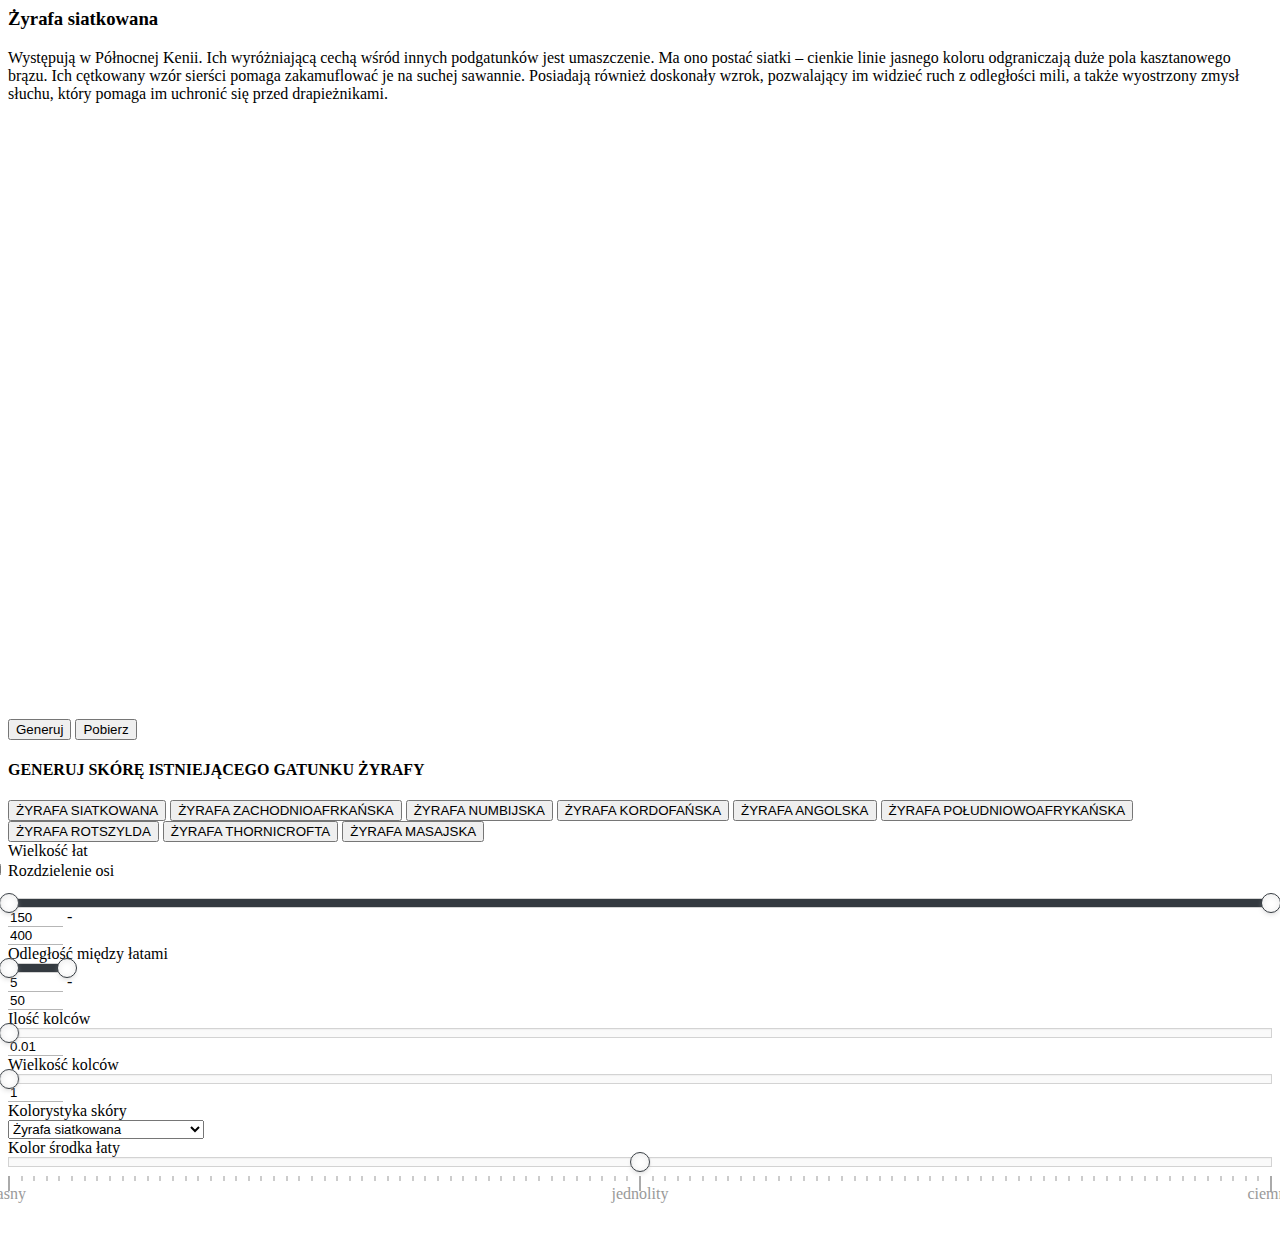
<file: main/Index.html>
<html>

<head>
    <title>Generator Skór Żyraf</title>
    <meta charset="utf-8">
    <link rel="stylesheet" href="style.css">
    <link href="https://cdn.jsdelivr.net/npm/bootstrap@5.0.0-beta2/dist/css/bootstrap.min.css" rel="stylesheet"
        integrity="sha384-BmbxuPwQa2lc/FVzBcNJ7UAyJxM6wuqIj61tLrc4wSX0szH/Ev+nYRRuWlolflfl" crossorigin="anonymous">
    <link href="noUiSlider-14.6.3/distribute/nouislider.css" rel="stylesheet">
    <script src="noUiSlider-14.6.3/distribute/nouislider.js"></script>
    <script src="jQuery/jquery-3.6.0.js"></script>
</head>

<body class="bg-light">
    <div class="container-fluid h-100">
        <div class="row">
            <div class="col-md-6 text-center">
                <p id="description" class="description"></p>
                <div class="canvas-output mt-5">
                    <canvas id="canvas" width="600px" height="600px"></canvas>
                    <br />
                    <button onClick="generateSkin()" class="left-buttons btn btn-outline-dark rounded-0 mt-2"
                        type="button">Generuj</button>
                    <button class="left-buttons left-buttons btn btn-outline-dark rounded-0 mt-2"
                        type="button">Pobierz</button>
                </div>
            </div>
            <div class="col-md-6 text-center">
                <h4 class="mt-4">GENERUJ SKÓRĘ ISTNIEJĄCEGO GATUNKU ŻYRAFY</h4>
                <div class="mt-3">
                    <button onclick="clickGiraffe1()" type="button"
                        class="left-buttons btn btn-outline-dark rounded-0 p-1 mt-2">ŻYRAFA
                        SIATKOWANA</button>
                    <button onclick="clickGiraffe2()" type="button"
                        class="left-buttons btn btn-outline-dark rounded-0 p-1 mt-2">ŻYRAFA
                        ZACHODNIOAFRKAŃSKA</button>
                    <button onclick="clickGiraffe3()" type="button"
                        class="left-buttons btn btn-outline-dark rounded-0 p-1 mt-2">ŻYRAFA
                        NUMBIJSKA</button>
                    <button onclick="clickGiraffe4()" type="button"
                        class="left-buttons btn btn-outline-dark rounded-0 p-1 mt-2">ŻYRAFA
                        KORDOFAŃSKA</button>
                    <button onclick="clickGiraffe5()" type="button"
                        class="left-buttons btn btn-outline-dark rounded-0 p-1 mt-2">ŻYRAFA
                        ANGOLSKA</button>
                    <button onclick="clickGiraffe6()" type="button"
                        class="left-buttons btn btn-outline-dark rounded-0 p-1 mt-2">ŻYRAFA
                        POŁUDNIOWOAFRYKAŃSKA</button>
                    <button onclick="clickGiraffe7()" type="button"
                        class="left-buttons btn btn-outline-dark rounded-0 p-1 mt-2">ŻYRAFA
                        ROTSZYLDA</button>
                    <button onclick="clickGiraffe8()" type="button"
                        class="left-buttons btn btn-outline-dark rounded-0 p-1 mt-2">ŻYRAFA
                        THORNICROFTA</button>
                    <button onclick="clickGiraffe9()" type="button"
                        class="left-buttons btn btn-outline-dark rounded-0 p-1 mt-2">ŻYRAFA
                        MASAJSKA</button>
                </div>
                <div class="border border-dark shadow-sm px-5 pt-3 pb-4 m-5 bg-white">
                    <div class="mb-1 fw-bold">Wielkość łat</div>
                    <div class="row">
                        <div class="form-check text-center">
                            <input class="form-check-input color-dark" type="checkbox" value="" id="flexCheckDefault">
                            <label class="form-check-label" for="flexCheckDefault">
                                Rozdzielenie osi
                            </label>
                        </div>
                        <div id="osXContainer" class="col-12">
                            <!-- Gdy checkbox jest zaznaczony, to jest col-12. Jeżeli nie, to col-6 -->
                            <div class="style-2 wrapper">
                                <div class="mb-1 mt-4 fw-bold" id="osX">Szerokość</div>
                                <!-- Gdy checkbox nie jest zaznaczony, to posiada d-none -->
                                <div class="spacing-x"></div>
                                <div class="range-2 d-inline">
                                    <div id="distanceXSlider"></div>
                                </div>
                                <input id="setDistanceXMin" type="number" min="150" max="400" step="1"> -
                                <div class="range-3 d-inline">
                                    <input id="setDistanceXMax" type="number" min="150" max="400" step="1">
                                </div>
                            </div>
                        </div>
                        <div id="osY" class="col-6">
                            <!-- Gdy checkbox nie jest zaznaczony, to posiada d-none -->
                            <div class="style-2 wrapper mt-2">
                                <div class="mb-1 mt-4 fw-bold">Wysokość</div>
                                <div class="spacing-y"></div>
                                <div class="range-4 d-inline">
                                    <div id="distanceYSlider"></div>
                                </div>
                                <input id="setDistanceYMin" type="number" min="150" max="400" step="1"> -
                                <div class="range-5 d-inline">
                                    <input id="setDistanceYMax" type="number" min="150" max="400" step="1">
                                </div>
                            </div>
                        </div>
                        <div class="mb-1 mt-4 fw-bold">Odległość między łatami</div>
                        <div class="style-2 wrapper pl-r">
                            <div class="distance"></div>
                            <div class="range-0 d-inline">
                                <div id="spaceSlider"></div>
                            </div>
                            <input id="setSpaceMin" type="number" min="5" max="50" step="1"> -
                            <div class="range-1 d-inline">
                                <input id="setSpaceMax" type="number" min="5" max="50" step="1">
                            </div>
                        </div>
                    </div>
                    <div class="mb-1 mt-4 fw-bold">Ilość kolców</div>
                    <div class="style-1 wrapper pl-r">
                        <div class="spikes"></div>
                        <div class="mt-2 range-6">
                            <div id="spineCountSlider"></div>
                            <input id="setSpineCount" type="number" min="0.01" max="6" step="0.01">
                        </div>
                    </div>
                    <div class="mb-1 mt-4 fw-bold">Wielkość kolców</div>
                    <div class="style-1 wrapper pl-r">
                        <div class="spikes"></div>
                        <div class="range-6">
                            <div id="spineSizeSlider"></div>
                            <input id="setSpineSize" type="number" min="1" max="6" step="1">
                        </div>
                    </div>
                    <div class="mb-1 mt-4 fw-bold">Kolorystyka skóry</div>
                    <select id="chooseToEditColor" class="form-select shadow-none w-50 rounded-0">
                        <option value="1">Żyrafa siatkowana</option>
                        <option value="2">Żyrafa zachodnioafrykańska</option>
                        <option value="3">Żyrafa numbijska</option>
                        <option value="4">Żyrafa kordofańska</option>
                        <option value="5">Żyrafa angolska</option>
                        <option value="6">Żyrafa południowoafrykańska</option>
                        <option value="7">Żyrafa rotszylda</option>
                        <option value="8">Żyrafa thornicrofta</option>
                        <option value="9">Żyrafa masajska</option>
                    </select>
                    <div class="mb-1 mt-4 fw-bold">Kolor środka łaty</div>
                    <div class="row">
                        <div class="col-12 px-5 mb-5">
                            <div id="colorSlider"></div>
                        </div>
                    </div>
                </div>
            </div>
        </div>
    </div>
</body>
<script type='text/javascript' src='DimensionConstants.js'></script>
<script type='text/javascript' src='PointUtils.js'></script>
<script type='text/javascript' src='DrawUtils.js'></script>
<script type='text/javascript' src='MathUtils.js'></script>
<script type='text/javascript' src='Point.js'></script>
<script type='text/javascript' src='Voronoi/Straight.js'></script>
<script type='text/javascript' src='Voronoi/StraightVertical.js'></script>
<script type='text/javascript' src='Voronoi/VoronoiCell.js'></script>
<script type='text/javascript' src='Voronoi/VoronoiDiagram.js'></script>
<script type='text/javascript' src='Poisson/PoissonPoint.js'></script>
<script type='text/javascript' src='Poisson/PoissonProces.js'></script>
<script type="text/javascript" src="Index.js"></script>

</html>
</file>
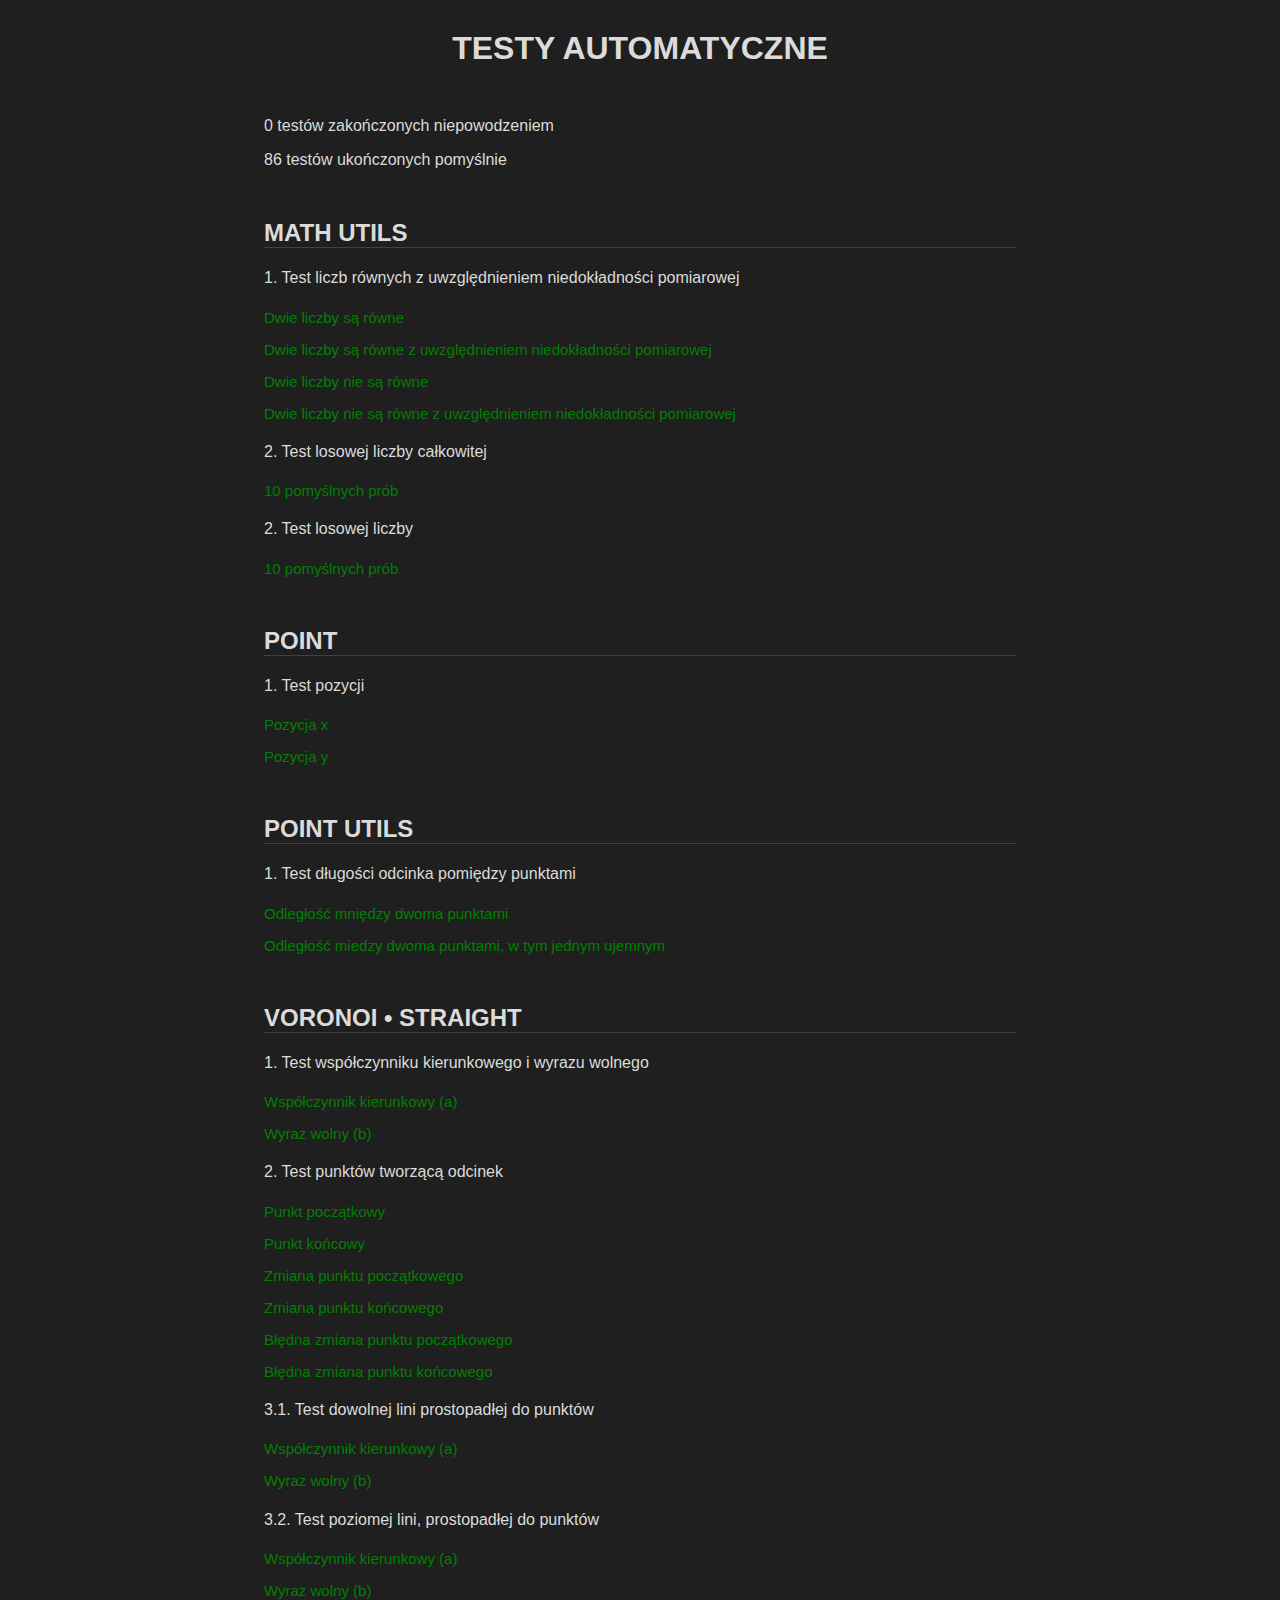
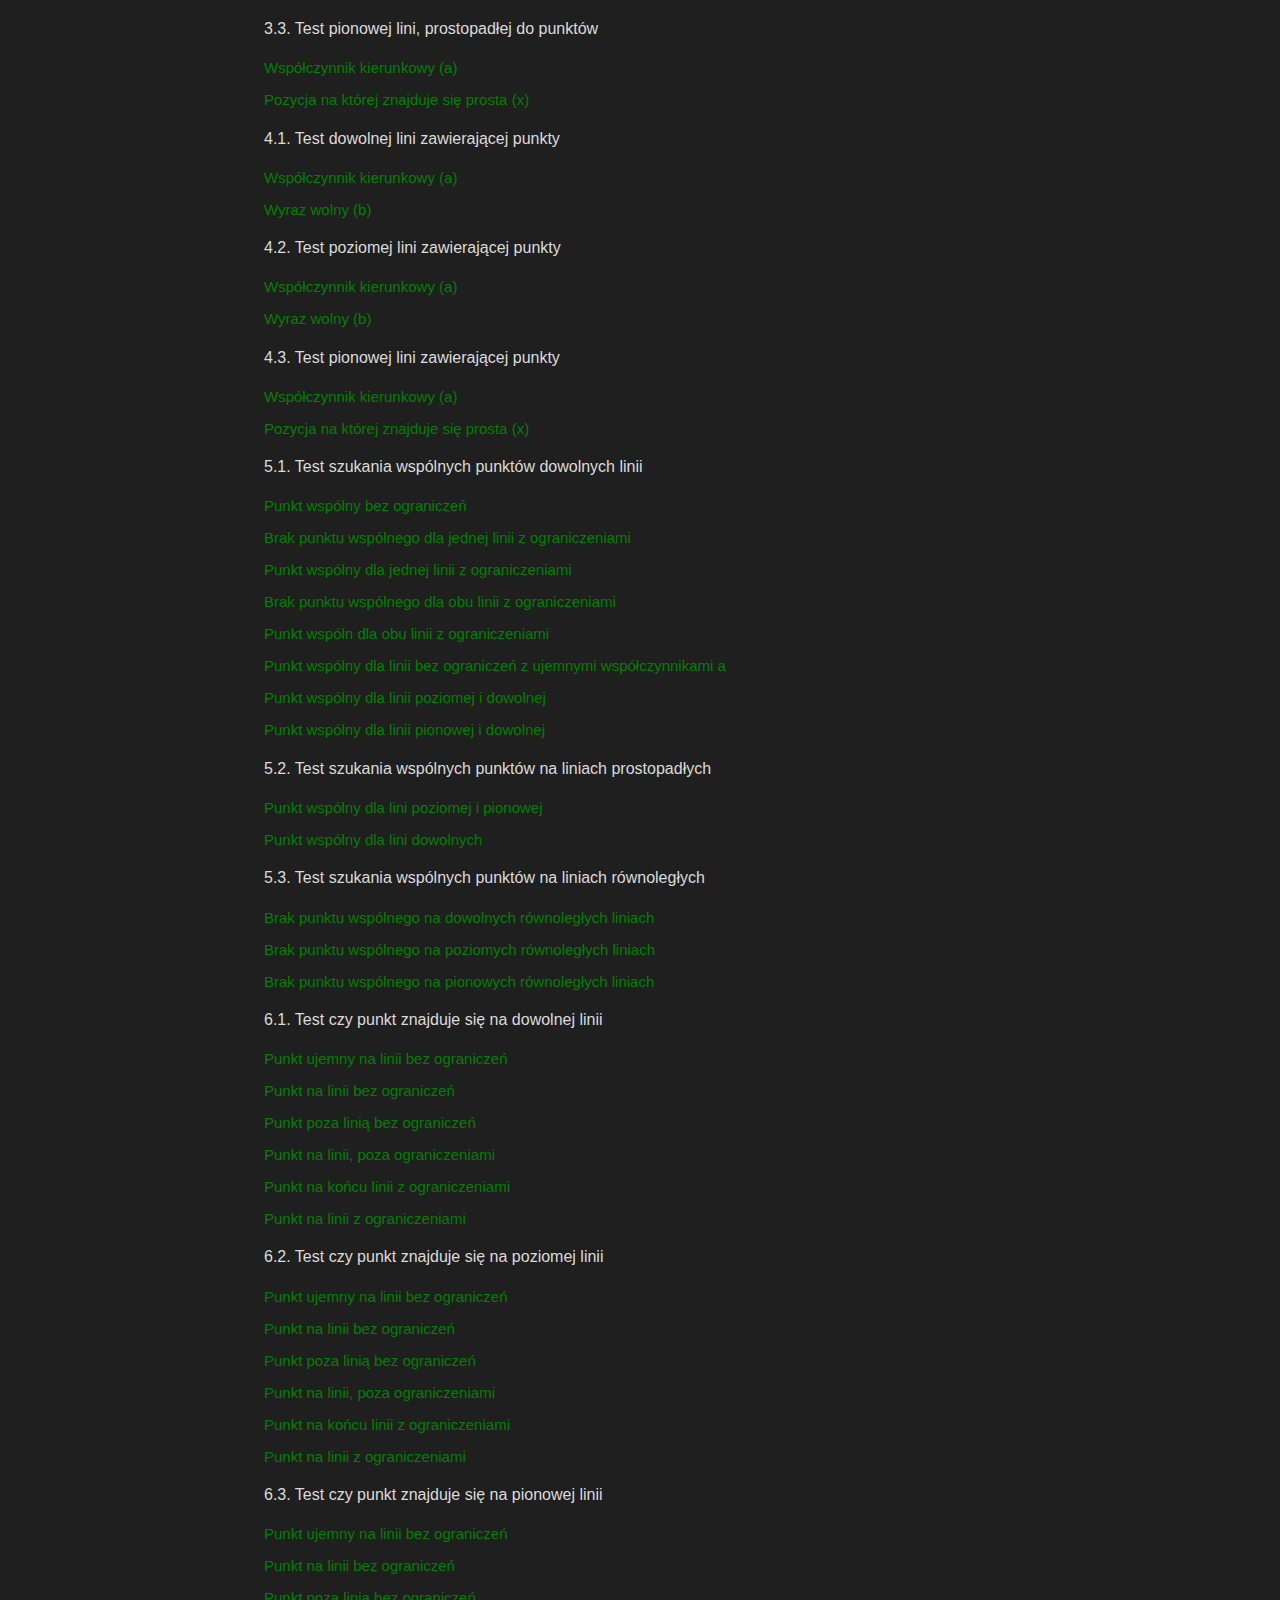
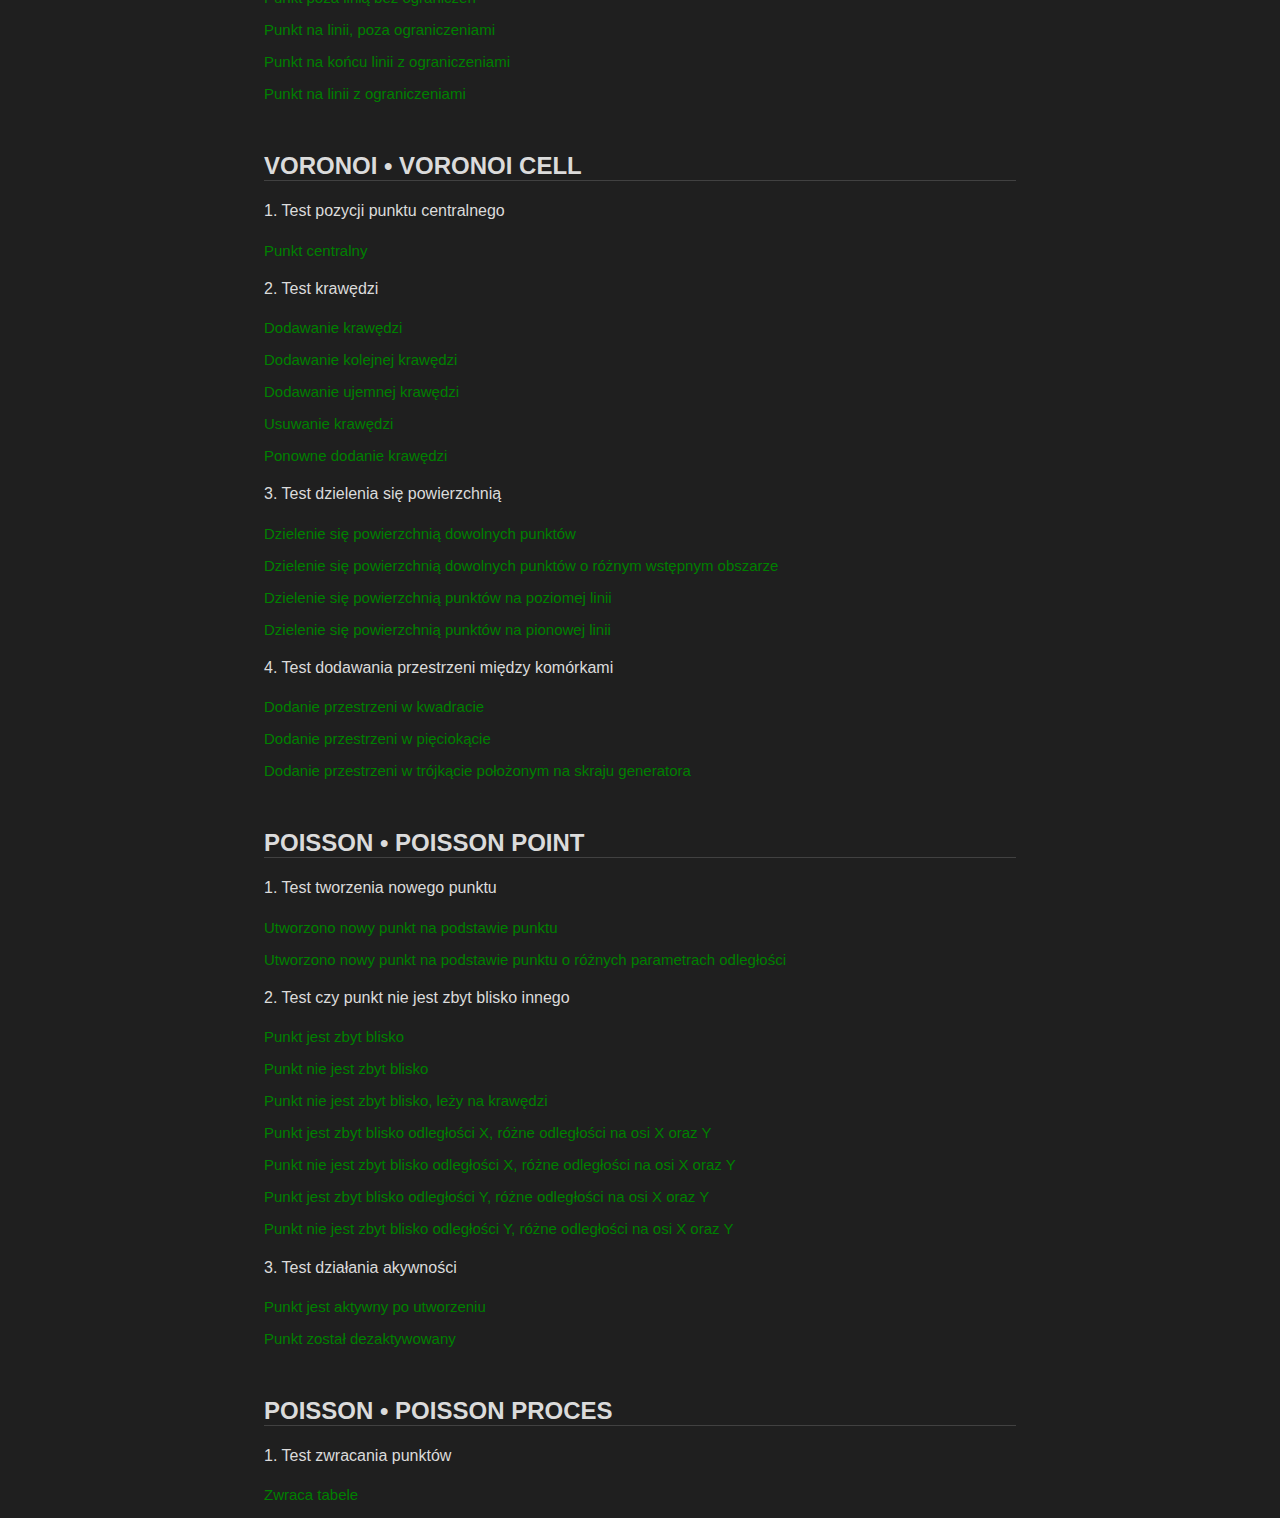
<file: test/Index.html>
<html>
    <head>
        <title>Testy automatyczne</title>
        <meta charset="utf-8">
        <link rel="stylesheet" href="style.css">
    </head>
    <body>
        <h1>Testy automatyczne</h1> 
        <p id="fail_info"></p>
        <p id="pass_info"></p>
        <script type="text/javascript" src="Test.js"></script>
    </body>
    <script>
        setFailView();
        setPassView();

        function setFailView(){
            let num = document.getElementsByClassName("fail").length;
            writeFailInfo(num + " testów zakończonych niepowodzeniem");
        }

        function setPassView(){
            let num = document.getElementsByClassName("pass").length;
            writePassInfo(num + " testów ukończonych pomyślnie");
        }

        function writeFailInfo(text){
            document.getElementById("fail_info").innerHTML = text;
        }

        function writePassInfo(text){
            document.getElementById("pass_info").innerHTML = text;
        }
    </script>
</html>
</file>
<file: main/style.css>
.noUi-connect {
     background: #343a40 !important;
     border: none;
}

.noUi-horizontal .noUi-handle {
     border-radius: 50%;
     width: 20px !important;
     height: 20px !important;
     border: 1px solid #343a40;
     outline: none;
     right: -10px !important;
}

.noUi-target {
     border-radius: 0 !important;
     height: 10px !important;
}

.noUi-handle:before,
.noUi-handle:after {
     content: none !important;
}

.range-0,
.range-1 {
     width: 60px;
}

.form-select {
     margin: 0 auto 0 auto;
}

.form-check-input:checked {
     background-color: #343a40 !important;
     border-color: #42464b !important;
}

.form-check-input {
     box-shadow: none !important;
     outline: none !important;
}

.form-check-input:focus {
     border-color: #343a40 !important;
}

.form-check .form-check-input {
     float: none !important;
     margin-left: -1.5em;
}

#setDistanceXMax,
#setDistanceYMax,
#setSpaceMax,
#setSpaceMin,
#setDistanceXMin,
#setDistanceYMin,
#setSpineSize,
#setSpineCount {
     width: 55px;
     border: none;
     border-bottom: 1px solid #b6b6b6;
}
</file>
<file: main/noUiSlider-14.6.3/distribute/nouislider.css>
/*! nouislider - 14.6.3 - 11/19/2020 */
/* Functional styling;
 * These styles are required for noUiSlider to function.
 * You don't need to change these rules to apply your design.
 */
.noUi-target,
.noUi-target * {
  -webkit-touch-callout: none;
  -webkit-tap-highlight-color: rgba(0, 0, 0, 0);
  -webkit-user-select: none;
  -ms-touch-action: none;
  touch-action: none;
  -ms-user-select: none;
  -moz-user-select: none;
  user-select: none;
  -moz-box-sizing: border-box;
  box-sizing: border-box;
}
.noUi-target {
  position: relative;
}
.noUi-base,
.noUi-connects {
  width: 100%;
  height: 100%;
  position: relative;
  z-index: 1;
}
/* Wrapper for all connect elements.
 */
.noUi-connects {
  overflow: hidden;
  z-index: 0;
}
.noUi-connect,
.noUi-origin {
  will-change: transform;
  position: absolute;
  z-index: 1;
  top: 0;
  right: 0;
  -ms-transform-origin: 0 0;
  -webkit-transform-origin: 0 0;
  -webkit-transform-style: preserve-3d;
  transform-origin: 0 0;
  transform-style: flat;
}
.noUi-connect {
  height: 100%;
  width: 100%;
}
.noUi-origin {
  height: 10%;
  width: 10%;
}
/* Offset direction
 */
.noUi-txt-dir-rtl.noUi-horizontal .noUi-origin {
  left: 0;
  right: auto;
}
/* Give origins 0 height/width so they don't interfere with clicking the
 * connect elements.
 */
.noUi-vertical .noUi-origin {
  width: 0;
}
.noUi-horizontal .noUi-origin {
  height: 0;
}
.noUi-handle {
  -webkit-backface-visibility: hidden;
  backface-visibility: hidden;
  position: absolute;
}
.noUi-touch-area {
  height: 100%;
  width: 100%;
}
.noUi-state-tap .noUi-connect,
.noUi-state-tap .noUi-origin {
  -webkit-transition: transform 0.3s;
  transition: transform 0.3s;
}
.noUi-state-drag * {
  cursor: inherit !important;
}
/* Slider size and handle placement;
 */
.noUi-horizontal {
  height: 18px;
}
.noUi-horizontal .noUi-handle {
  width: 34px;
  height: 28px;
  right: -17px;
  top: -6px;
}
.noUi-vertical {
  width: 18px;
}
.noUi-vertical .noUi-handle {
  width: 28px;
  height: 34px;
  right: -6px;
  top: -17px;
}
.noUi-txt-dir-rtl.noUi-horizontal .noUi-handle {
  left: -17px;
  right: auto;
}
/* Styling;
 * Giving the connect element a border radius causes issues with using transform: scale
 */
.noUi-target {
  background: #FAFAFA;
  border-radius: 4px;
  border: 1px solid #D3D3D3;
  box-shadow: inset 0 1px 1px #F0F0F0, 0 3px 6px -5px #BBB;
}
.noUi-connects {
  border-radius: 3px;
}
.noUi-connect {
  background: #3FB8AF;
}
/* Handles and cursors;
 */
.noUi-draggable {
  cursor: ew-resize;
}
.noUi-vertical .noUi-draggable {
  cursor: ns-resize;
}
.noUi-handle {
  border: 1px solid #D9D9D9;
  border-radius: 3px;
  background: #FFF;
  cursor: default;
  box-shadow: inset 0 0 1px #FFF, inset 0 1px 7px #EBEBEB, 0 3px 6px -3px #BBB;
}
.noUi-active {
  box-shadow: inset 0 0 1px #FFF, inset 0 1px 7px #DDD, 0 3px 6px -3px #BBB;
}
/* Handle stripes;
 */
.noUi-handle:before,
.noUi-handle:after {
  content: "";
  display: block;
  position: absolute;
  height: 14px;
  width: 1px;
  background: #E8E7E6;
  left: 14px;
  top: 6px;
}
.noUi-handle:after {
  left: 17px;
}
.noUi-vertical .noUi-handle:before,
.noUi-vertical .noUi-handle:after {
  width: 14px;
  height: 1px;
  left: 6px;
  top: 14px;
}
.noUi-vertical .noUi-handle:after {
  top: 17px;
}
/* Disabled state;
 */
[disabled] .noUi-connect {
  background: #B8B8B8;
}
[disabled].noUi-target,
[disabled].noUi-handle,
[disabled] .noUi-handle {
  cursor: not-allowed;
}
/* Base;
 *
 */
.noUi-pips,
.noUi-pips * {
  -moz-box-sizing: border-box;
  box-sizing: border-box;
}
.noUi-pips {
  position: absolute;
  color: #999;
}
/* Values;
 *
 */
.noUi-value {
  position: absolute;
  white-space: nowrap;
  text-align: center;
}
.noUi-value-sub {
  color: #ccc;
  font-size: 10px;
}
/* Markings;
 *
 */
.noUi-marker {
  position: absolute;
  background: #CCC;
}
.noUi-marker-sub {
  background: #AAA;
}
.noUi-marker-large {
  background: #AAA;
}
/* Horizontal layout;
 *
 */
.noUi-pips-horizontal {
  padding: 10px 0;
  height: 80px;
  top: 100%;
  left: 0;
  width: 100%;
}
.noUi-value-horizontal {
  -webkit-transform: translate(-50%, 50%);
  transform: translate(-50%, 50%);
}
.noUi-rtl .noUi-value-horizontal {
  -webkit-transform: translate(50%, 50%);
  transform: translate(50%, 50%);
}
.noUi-marker-horizontal.noUi-marker {
  margin-left: -1px;
  width: 2px;
  height: 5px;
}
.noUi-marker-horizontal.noUi-marker-sub {
  height: 10px;
}
.noUi-marker-horizontal.noUi-marker-large {
  height: 15px;
}
/* Vertical layout;
 *
 */
.noUi-pips-vertical {
  padding: 0 10px;
  height: 100%;
  top: 0;
  left: 100%;
}
.noUi-value-vertical {
  -webkit-transform: translate(0, -50%);
  transform: translate(0, -50%);
  padding-left: 25px;
}
.noUi-rtl .noUi-value-vertical {
  -webkit-transform: translate(0, 50%);
  transform: translate(0, 50%);
}
.noUi-marker-vertical.noUi-marker {
  width: 5px;
  height: 2px;
  margin-top: -1px;
}
.noUi-marker-vertical.noUi-marker-sub {
  width: 10px;
}
.noUi-marker-vertical.noUi-marker-large {
  width: 15px;
}
.noUi-tooltip {
  display: block;
  position: absolute;
  border: 1px solid #D9D9D9;
  border-radius: 3px;
  background: #fff;
  color: #000;
  padding: 5px;
  text-align: center;
  white-space: nowrap;
}
.noUi-horizontal .noUi-tooltip {
  -webkit-transform: translate(-50%, 0);
  transform: translate(-50%, 0);
  left: 50%;
  bottom: 120%;
}
.noUi-vertical .noUi-tooltip {
  -webkit-transform: translate(0, -50%);
  transform: translate(0, -50%);
  top: 50%;
  right: 120%;
}
.noUi-horizontal .noUi-origin > .noUi-tooltip {
  -webkit-transform: translate(50%, 0);
  transform: translate(50%, 0);
  left: auto;
  bottom: 10px;
}
.noUi-vertical .noUi-origin > .noUi-tooltip {
  -webkit-transform: translate(0, -18px);
  transform: translate(0, -18px);
  top: auto;
  right: 28px;
}
</file>
<file: test/style.css>
body{
    font-family: Arial, Helvetica, sans-serif;
    color: rgb(219, 219, 219);
    background-color: #1f1f1f;
    padding:0 20%;
}

.pass{
    color: green;
    font-size: 15px;
}

.fail{
    color: red;
    font-weight: bold;
    border: red 1px solid;
    border-radius: 3px;
    padding: 1px 5px;
}

h2{
    border-bottom: 1px solid rgb(65, 65, 65);
    margin-top: 50px;
}

h1,h2{
    text-transform: uppercase;
}

h4{
    font-weight: normal;
}

body::-webkit-scrollbar {
    width: 1em;
  }
   
body::-webkit-scrollbar-track {
box-shadow: inset 0 1px 3px rgba(0, 0, 0, 0.5);
}

body::-webkit-scrollbar-thumb {
background-color: rgb(65, 65, 65) ;
border-radius: 3px;
}

h1{
    margin: 30px 0 50px 0;
    text-align: center;
}
</file>
